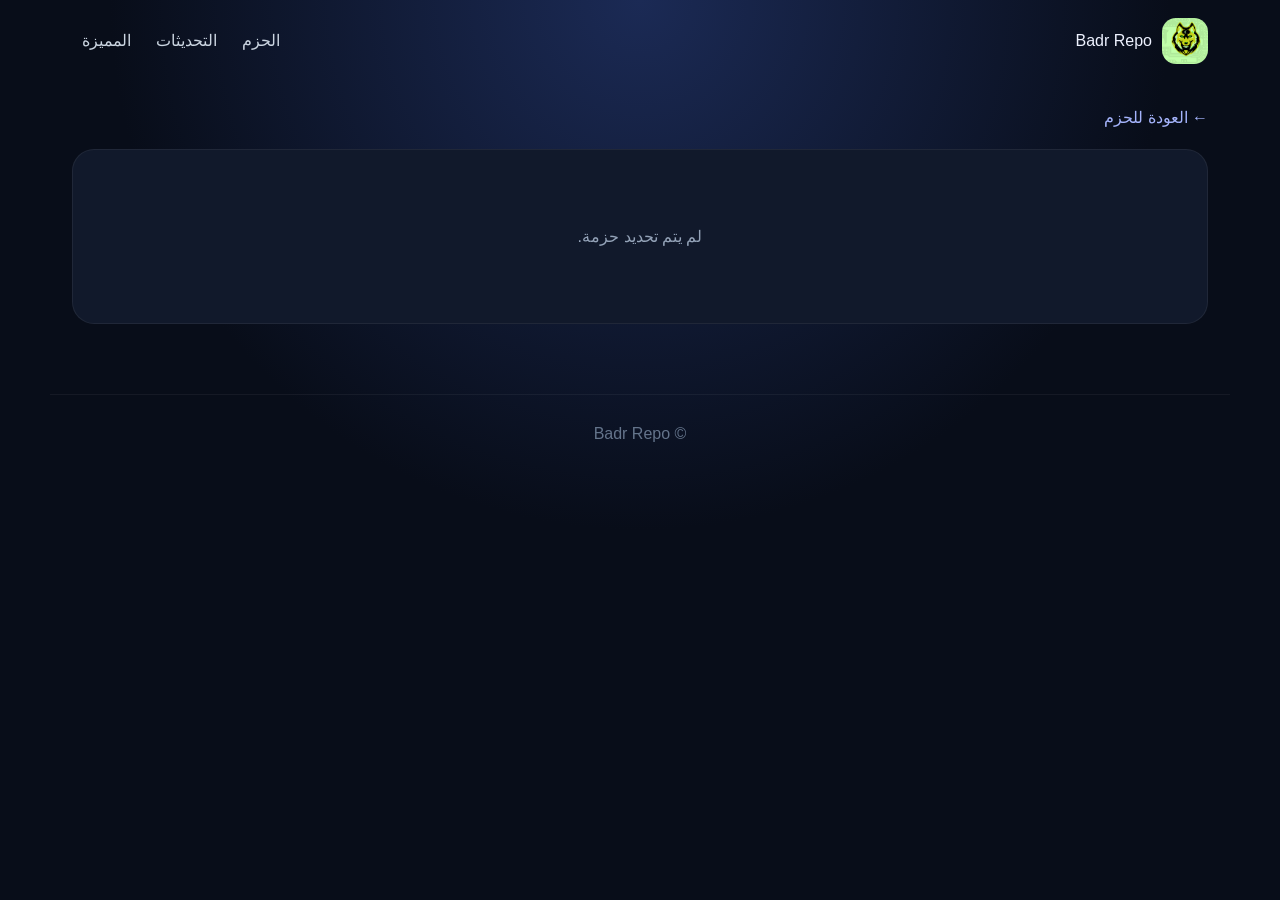
<file: package.html>
<!doctype html>
<html lang="ar" dir="rtl">
<head>
<meta charset="utf-8">
<meta name="viewport" content="width=device-width,initial-scale=1">
<meta name="referrer" content="strict-origin-when-cross-origin">
<meta http-equiv="Content-Security-Policy" content="default-src 'self';img-src 'self' https: data:;style-src 'self';script-src 'self';connect-src 'self';frame-ancestors 'none';base-uri 'self';form-action 'self';object-src 'none';upgrade-insecure-requests">
<meta name="robots" content="index,follow,max-image-preview:large">
<meta name="description" id="meta-description" content="تفاصيل الحزمة في سورس بدر - تعريبات وأدوات وثيمات وخطوط لأجهزة iOS.">
<link rel="canonical" id="canonical-url" href="https://badr170.github.io/deno/package.html">
<title id="page-title">تفاصيل الحزمة | Badr Repo</title>

<meta property="og:locale" content="ar_SA">
<meta property="og:type" content="website">
<meta property="og:site_name" content="Badr Repo">
<meta property="og:title" id="og-title" content="تفاصيل الحزمة | Badr Repo">
<meta property="og:description" id="og-description" content="تفاصيل الحزمة في سورس بدر - تعريبات وأدوات وثيمات وخطوط لأجهزة iOS.">
<meta property="og:url" id="og-url" content="https://badr170.github.io/deno/package.html">
<meta property="og:image" id="og-image" content="https://badr170.github.io/deno/assets/images/Neutronfile.png">

<meta name="twitter:card" content="summary">
<meta name="twitter:title" id="twitter-title" content="تفاصيل الحزمة | Badr Repo">
<meta name="twitter:description" id="twitter-description" content="تفاصيل الحزمة في سورس بدر - تعريبات وأدوات وثيمات وخطوط لأجهزة iOS.">
<meta name="twitter:image" id="twitter-image" content="https://badr170.github.io/deno/assets/images/Neutronfile.png">

<link rel="icon" href="assets/images/Neutronfile.png">
<link rel="stylesheet" href="assets/css/repo.css?v=6">
</head>
<body>
<div class="repo">
<nav class="nav">
<a class="brand" href="./"><img src="assets/images/logo.png" alt="شعار بدر"><span>Badr Repo</span></a>
<div class="nav-links"><a href="./#packages">الحزم</a><a href="./#updates">التحديثات</a><a href="./#popular">المميزة</a></div>
</nav>
<main class="wrap package-detail">
<a class="back" href="./" id="back-to-packages">← العودة للحزم</a>
<section id="detail" class="detail-card"><div class="loading">جاري تحميل بيانات الحزمة…</div></section>
<section id="similar" class="feature-section" hidden><div class="section-head"><h2>حزم مشابهة</h2></div><div id="similar-grid" class="feature-grid"></div></section>
</main>
<footer class="footer">© Badr Repo</footer>
</div>
<script>
document.getElementById('back-to-packages').addEventListener('click',function(e){e.preventDefault();try{history.back()}catch(e){location.href='./'}});
</script>
<script src="assets/js/package.js?v=7" defer></script>
</body>
</html>
</file>
<file: assets/css/repo.css>
*{box-sizing:border-box}html{scroll-behavior:smooth}body{margin:0;font-family:-apple-system,BlinkMacSystemFont,"Segoe UI",Tahoma,Arial,sans-serif;background:#080d19;color:#eef2ff;line-height:1.7}.repo{min-height:100vh;background:radial-gradient(circle at top,#1b2a55,#080d19 48%)}a{color:inherit}.nav,.hero,.wrap,.footer{max-width:1180px;margin:auto;padding-left:22px;padding-right:22px}.nav{padding-top:18px;padding-bottom:18px;display:flex;justify-content:space-between;align-items:center;gap:16px}.brand{display:flex;align-items:center;gap:10px;text-decoration:none}.brand img{width:46px;height:46px;border-radius:14px}.nav-links{display:flex;gap:5px;flex-wrap:wrap}.nav-links a{padding:8px 10px;border-radius:10px;text-decoration:none;color:#cbd5e1}.nav-links a:hover{background:#ffffff12;color:white}.hero{text-align:center;padding-top:62px;padding-bottom:45px}.badge{display:inline-block;padding:5px 12px;border:1px solid #ffffff18;border-radius:99px;color:#a5b4fc;background:#ffffff08}.hero h1{font-size:clamp(2.3rem,8vw,5rem);line-height:1.05;margin:18px 0 12px}.hero p{max-width:700px;margin:0 auto 25px;color:#aab5cc;font-size:1.08rem}.actions{display:flex;justify-content:center;gap:9px;flex-wrap:wrap}.btn{display:inline-flex;padding:11px 17px;border-radius:12px;text-decoration:none;font-weight:700;border:1px solid #ffffff18;background:#ffffff09}.btn.primary{background:#6366f1;border-color:#818cf8}.wrap{padding-top:12px;padding-bottom:70px}.feature-section{margin:0 0 42px}.package-section{margin-top:18px}.feature-head{margin-bottom:15px}.feature-head h2{margin:3px 0 0}.section-note{margin:10px 2px 0;color:#64748b;font-size:.78rem}.toolbar{position:sticky;top:0;z-index:5;padding:13px 0;background:#080d19ee;backdrop-filter:blur(12px)}.search{width:100%;padding:14px 16px;border:1px solid #ffffff18;border-radius:13px;background:#11192b;color:#fff;outline:0;font-size:1rem}.search:focus{border-color:#818cf8}.filters{display:flex;gap:8px;overflow:auto;padding:10px 0}.filter{white-space:nowrap;border:1px solid #ffffff16;background:#ffffff08;color:#cbd5e1;border-radius:99px;padding:7px 13px;cursor:pointer}.filter.active,.filter:hover{background:#6366f1;color:#fff}.section-head{display:flex;justify-content:space-between;align-items:end;margin:26px 0 13px}.section-head h2{margin:0}.count{color:#94a3b8;font-size:.9rem}.feature-grid{display:grid;grid-template-columns:repeat(3,minmax(0,1fr));gap:18px}.grid{display:grid;grid-template-columns:repeat(auto-fill,minmax(245px,1fr));gap:14px}.card{position:relative;display:block;background:#11192b;border:1px solid #ffffff10;border-radius:17px;padding:17px;transition:.2s;text-decoration:none !important;color:inherit}.card:hover{transform:translateY(-3px);border-color:#818cf84d}.featured-card{overflow:hidden}.featured-card:before{content:"";position:absolute;inset:0 0 auto;height:2px;background:#6366f1;opacity:.8}.card-link{display:block;text-decoration:none !important;padding-bottom:48px}.card h3,.card .meta,.card .desc,.card span,.card div{ text-decoration:none !important; text-decoration-line:none !important; -webkit-text-decoration-line:none !important}.card-top{display:flex;gap:12px;align-items:center}.icon{width:52px;height:52px;border-radius:14px;background:#202b45;display:grid;place-items:center;flex:0 0 52px;overflow:hidden}.icon img{width:100%;height:100%;object-fit:cover}.card h3{margin:0;font-size:1rem}.meta{color:#818cf8;font-size:.78rem}.desc{color:#aab5cc;font-size:.9rem;min-height:50px;margin:13px 0}.tags{display:flex;gap:6px;flex-wrap:wrap}.tag{font-size:.72rem;color:#cbd5e1;background:#ffffff08;padding:3px 8px;border-radius:7px}.install-btn{position:absolute;bottom:14px;right:14px;left:14px;display:flex;align-items:center;justify-content:center;padding:9px 12px;border-radius:10px;background:#6366f1;color:#fff;text-decoration:none !important;font-weight:800;font-size:.88rem;transition:.2s}.install-btn:hover{background:#818cf8;transform:translateY(-1px)}.empty,.loading{text-align:center;padding:45px;color:#94a3b8}.footer{padding-top:25px;padding-bottom:40px;border-top:1px solid #ffffff0d;color:#64748b;text-align:center}.noscript{position:fixed;inset:auto 12px 12px 12px;z-index:20;padding:12px;border-radius:12px;background:#11192b;color:#fff;text-align:center}.back{display:inline-block;margin:10px 0 18px;color:#a5b4fc;text-decoration:none !important}.detail-card{background:#11192b;border:1px solid #ffffff10;border-radius:22px;padding:28px}.detail-hero{display:flex;gap:24px;align-items:center}.detail-icon{width:110px;height:110px;border-radius:24px;background:#202b45;display:grid;place-items:center;overflow:hidden;font-size:3rem;flex:0 0 110px}.detail-icon img{width:100%;height:100%;object-fit:cover}.detail-hero h1{font-size:clamp(2rem,5vw,3.4rem);margin:4px 0}.detail-id{color:#818cf8;direction:ltr;text-align:right}.detail-desc{color:#aab5cc;max-width:800px}.detail-actions{display:flex;gap:9px;flex-wrap:wrap;margin:25px 0}.info-grid{display:grid;grid-template-columns:repeat(3,minmax(0,1fr));gap:12px}.info-grid>div{padding:15px;border:1px solid #ffffff0d;border-radius:14px;background:#ffffff05}.info-grid span{display:block;color:#64748b;font-size:.78rem}.info-grid strong{display:block;margin-top:4px;overflow-wrap:anywhere}.package-detail .feature-section{margin-top:35px}@media(max-width:850px){.feature-grid{grid-template-columns:repeat(2,minmax(0,1fr))}.info-grid{grid-template-columns:repeat(2,minmax(0,1fr))}}@media(max-width:650px){.nav-links{display:none}.hero{padding-top:40px}.feature-grid,.info-grid{grid-template-columns:1fr}.grid{grid-template-columns:1fr}.section-head{align-items:center}.detail-card{padding:20px}.detail-hero{align-items:flex-start;flex-direction:column}.detail-icon{width:88px;height:88px;flex-basis:88px}.detail-actions .btn{width:100%;justify-content:center}}
.feature-grid .featured-card{min-height:250px;padding:20px;background:linear-gradient(145deg,#151e34,#0e1628);border:1px solid #ffffff12;border-radius:22px;box-shadow:0 12px 30px #00000022;display:flex;flex-direction:column;isolation:isolate}.feature-grid .featured-card:after{content:"";position:absolute;inset:1px;border-radius:21px;background:linear-gradient(135deg,#818cf81a,transparent 45%,#ffffff03);pointer-events:none;z-index:-1}.feature-grid .featured-card:before{height:3px;background:linear-gradient(90deg,#6366f1,#818cf8);opacity:1}.feature-grid .featured-card:hover{transform:translateY(-6px);border-color:#818cf866;box-shadow:0 18px 38px #0000003d}.feature-grid .featured-card .card-top{align-items:center;gap:14px;margin-bottom:2px}.feature-grid .featured-card .icon{width:64px;height:64px;flex-basis:64px;border-radius:18px;background:#202b45;border:1px solid #ffffff10;box-shadow:0 8px 18px #00000025}.feature-grid .featured-card .icon img{border-radius:18px}.feature-grid .featured-card h3{font-size:1.08rem;line-height:1.45;font-weight:800;letter-spacing:.1px}.feature-grid .featured-card .meta{display:inline-block;margin-top:5px;padding:3px 9px;border-radius:999px;background:#6366f11a;color:#a5b4fc;font-weight:700}.feature-grid .featured-card .desc{font-size:.94rem;line-height:1.85;margin:16px 0 14px;color:#b8c2d8;min-height:54px;display:-webkit-box;-webkit-line-clamp:2;-webkit-box-orient:vertical;overflow:hidden}.feature-grid .featured-card .tags{margin-top:auto;margin-bottom:56px}.feature-grid .featured-card .tag{border:1px solid #ffffff0d;background:#ffffff07;color:#94a3b8;border-radius:999px;padding:4px 9px}.feature-grid .featured-card .install-btn{right:20px;left:20px;bottom:18px;border:1px solid #818cf84d;border-radius:12px;background:linear-gradient(135deg,#6366f1,#4f46e5);box-shadow:0 8px 18px #4f46e52e}.feature-grid .featured-card .install-btn:hover{background:linear-gradient(135deg,#818cf8,#6366f1);box-shadow:0 10px 22px #6366f14d}.feature-grid .featured-card a,.feature-grid .featured-card h3,.feature-grid .featured-card span,.feature-grid .featured-card div{text-decoration:none!important;-webkit-text-decoration-line:none!important}
.stats-grid{display:grid;grid-template-columns:repeat(3,minmax(0,1fr));gap:14px}.stat-card{min-width:0}.visit-stat-card{min-height:150px;padding:18px;border-radius:18px;background:linear-gradient(145deg,#151e34,#0e1628);border:1px solid #ffffff12;box-shadow:0 10px 24px #00000022;display:flex;flex-direction:column;justify-content:center;align-items:center;text-align:center;overflow:hidden}.visit-stat-header{width:100%;display:flex;align-items:center;justify-content:center;gap:8px;font-size:1rem}.visit-stat-header .stat-icon{font-size:1.35rem}.visit-count-row{width:min(100%,280px);display:flex;align-items:center;justify-content:space-between;gap:14px;margin-top:7px;padding:7px 10px;border-radius:11px;background:#ffffff05;border:1px solid #ffffff0b}.visit-count-label{color:#aab5cc;font-size:.78rem}.visit-count-number{color:#fff;font-size:1.25rem;line-height:1;font-variant-numeric:tabular-nums;direction:ltr}.visit-stat-total{color:#aab5cc;font-size:.85rem;margin-top:1px}.goatcounter-visits{min-height:0;width:100%;display:flex;align-items:center;justify-content:center;margin:0}.goatcounter-visits svg{display:block;max-width:100%;height:auto}@media(max-width:850px){.feature-grid .featured-card{min-height:240px}.stats-grid{grid-template-columns:repeat(2,minmax(0,1fr))}.visit-stat-card{grid-column:1/-1}}@media(max-width:650px){.feature-grid .featured-card{min-height:225px;padding:18px;border-radius:19px}.feature-grid .featured-card:after{border-radius:18px}.feature-grid .featured-card .icon{width:58px;height:58px;flex-basis:58px}.feature-grid .featured-card .icon img{border-radius:16px}.feature-grid .featured-card .desc{font-size:.9rem}.feature-grid .featured-card .install-btn{right:18px;left:18px;bottom:16px}.stats-grid{grid-template-columns:1fr}.visit-stat-card{grid-column:auto;min-height:140px}}
</file>
